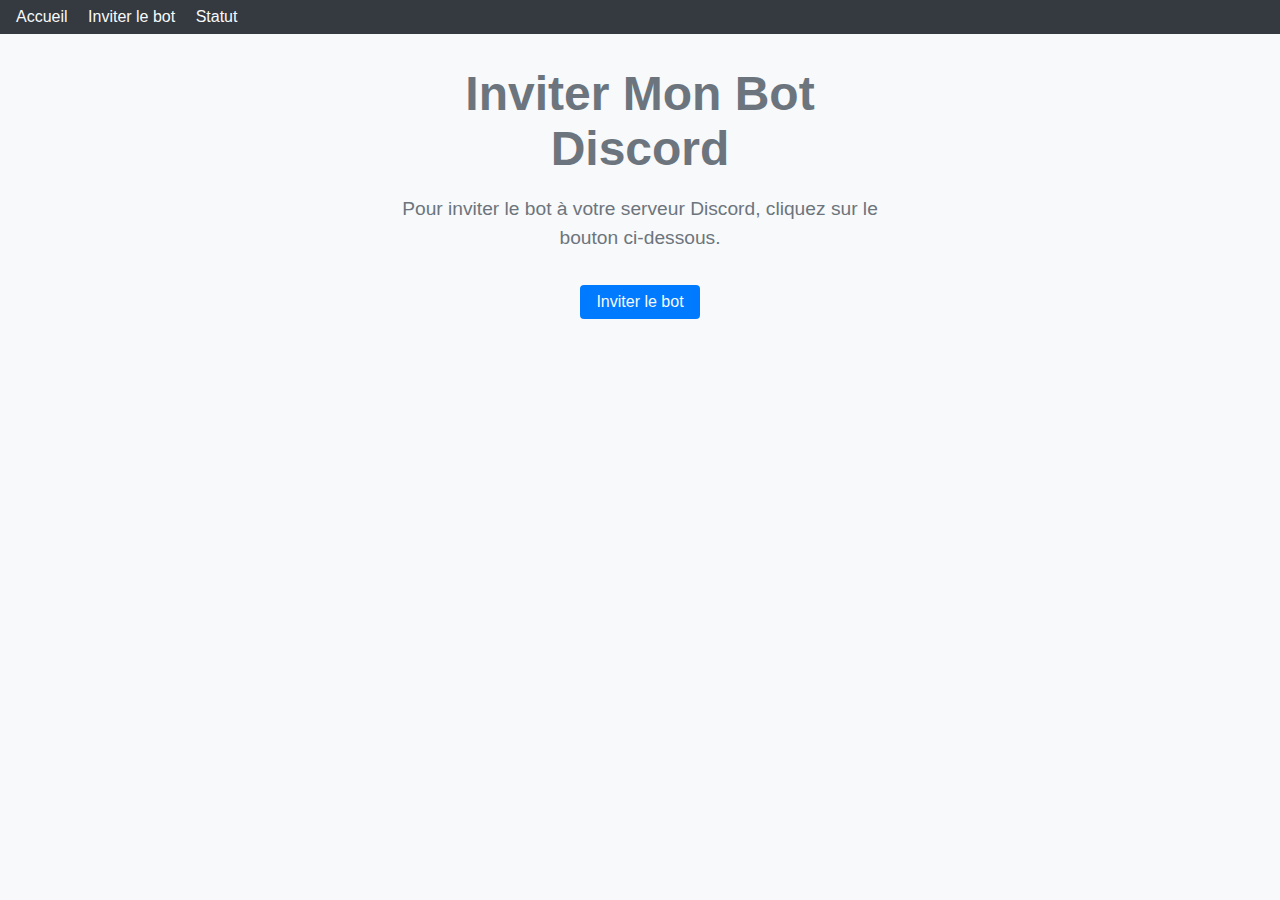
<file: invite.html>
<!DOCTYPE html>
<html>
  <head>
    <script async src="https://pagead2.googlesyndication.com/pagead/js/adsbygoogle.js?client=ca-pub-5796550063064342"
     crossorigin="anonymous"></script>
    <title>Mon Bot Discord - Inviter le bot</title>
    <link rel="stylesheet" href="style.css">
  </head>
  <body>
    <nav>
      <ul>
        <li><a href="index.html">Accueil</a></li>
        <li><a href="invite.html">Inviter le bot</a></li>
        <li><a href="status.html">Statut</a></li>
      </ul>
    </nav>
    <main>
      <h1>Inviter Mon Bot Discord</h1>
      <p>Pour inviter le bot à votre serveur Discord, cliquez sur le bouton ci-dessous.</p>
      <a href="https://discord.com/oauth2/authorize?client_id=978174399683387433&permissions=8&scope=bot" target="_blank"><button>Inviter le bot</button></a>
    </main>
  </body>
</html>
</file>
<file: style.css>
/* CSS général */

body {
  background-color: #f8f9fa;
  color: #6c757d;
  font-family: Arial, sans-serif;
  font-size: 16px;
  margin: 0;
}

body.dark {
  background-color: #000;
  color: #fff;
}

nav {
  background-color: #343a40;
  color: #f8f9fa;
  display: flex;
  justify-content: space-between;
  padding: 0.5rem 1rem;
}

nav ul {
  list-style-type: none;
  margin: 0;
  padding: 0;
}

nav li {
  display: inline-block;
  margin-right: 1rem;
}

nav a {
  color: #f8f9fa;
  text-decoration: none;
}

nav a:hover {
  color: #adb5bd;
}

h1 {
  font-size: 3rem;
  margin: 2rem 0 1rem 0;
}

p {
  font-size: 1.2rem;
  line-height: 1.5;
  margin-bottom: 2rem;
}

button {
  background-color: #007bff;
  border: none;
  border-radius: 0.25rem;
  color: #f8f9fa;
  cursor: pointer;
  font-size: 1rem;
  margin-right: 1rem;
  padding: 0.5rem 1rem;
  transition: all 0.2s ease-in-out;
}

button:hover {
  background-color: #0069d9;
}

a button {
  margin-right: 0;
}

a button:hover {
  background-color: #0062cc;
}

/* CSS pour la page d'accueil */

h1 {
  text-align: center;
}

/* CSS pour la page d'invitation */

main {
  margin: 2rem auto;
  max-width: 500px;
  text-align: center;
}

/* CSS pour la page de statut */

#status {
  font-weight: bold;
}

.watchbot-widget {
  margin: 2rem auto;
  max-width: 500px;
}
</file>
